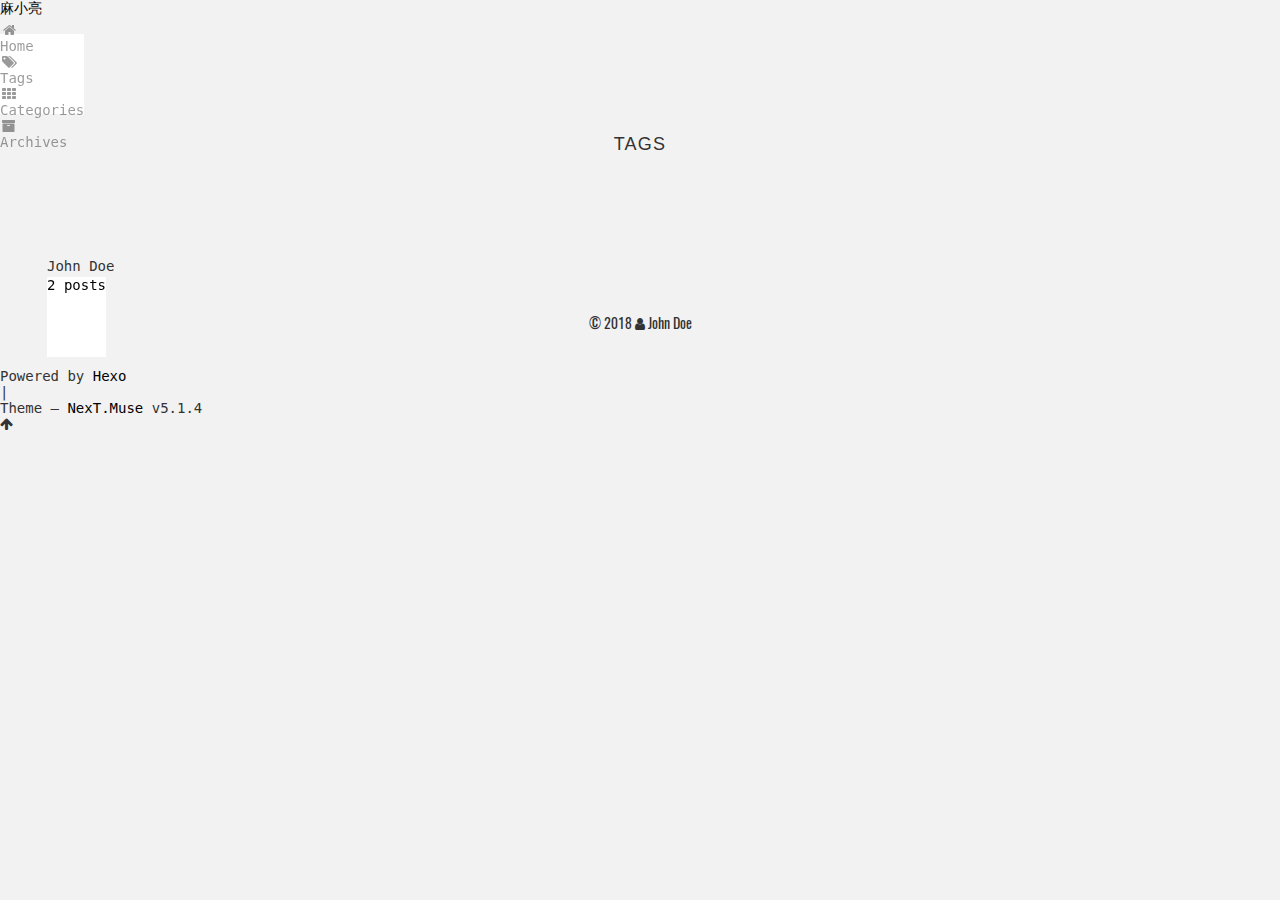
<file: tags/index.html>
<!DOCTYPE html>



  


<html class="theme-next muse use-motion" lang="">
<head><meta name="generator" content="Hexo 3.8.0">
  <meta charset="UTF-8">
<meta http-equiv="X-UA-Compatible" content="IE=edge">
<meta name="viewport" content="width=device-width, initial-scale=1, maximum-scale=1">
<meta name="theme-color" content="#222">









<meta http-equiv="Cache-Control" content="no-transform">
<meta http-equiv="Cache-Control" content="no-siteapp">
















  
  
  <link href="/lib/fancybox/source/jquery.fancybox.css?v=2.1.5" rel="stylesheet" type="text/css">







<link href="/lib/font-awesome/css/font-awesome.min.css?v=4.6.2" rel="stylesheet" type="text/css">

<link href="/css/main.css?v=5.1.4" rel="stylesheet" type="text/css">


  <link rel="apple-touch-icon" sizes="180x180" href="/images/apple-touch-icon-next.png?v=5.1.4">


  <link rel="icon" type="image/png" sizes="32x32" href="/images/favicon-32x32-next.png?v=5.1.4">


  <link rel="icon" type="image/png" sizes="16x16" href="/images/favicon-16x16-next.png?v=5.1.4">


  <link rel="mask-icon" href="/images/logo.svg?v=5.1.4" color="#222">





  <meta name="keywords" content="Hexo, NexT">










<meta property="og:type" content="website">
<meta property="og:title" content="tags">
<meta property="og:url" content="http://yoursite.com/tags/index.html">
<meta property="og:site_name" content="麻小亮">
<meta property="og:locale" content="default">
<meta property="og:updated_time" content="2018-11-01T06:26:43.829Z">
<meta name="twitter:card" content="summary">
<meta name="twitter:title" content="tags">



<script type="text/javascript" id="hexo.configurations">
  var NexT = window.NexT || {};
  var CONFIG = {
    root: '/',
    scheme: 'Muse',
    version: '5.1.4',
    sidebar: {"position":"left","display":"post","offset":12,"b2t":false,"scrollpercent":false,"onmobile":false},
    fancybox: true,
    tabs: true,
    motion: {"enable":true,"async":false,"transition":{"post_block":"fadeIn","post_header":"slideDownIn","post_body":"slideDownIn","coll_header":"slideLeftIn","sidebar":"slideUpIn"}},
    duoshuo: {
      userId: '0',
      author: 'Author'
    },
    algolia: {
      applicationID: '',
      apiKey: '',
      indexName: '',
      hits: {"per_page":10},
      labels: {"input_placeholder":"Search for Posts","hits_empty":"We didn't find any results for the search: ${query}","hits_stats":"${hits} results found in ${time} ms"}
    }
  };
</script>



  <link rel="canonical" href="http://yoursite.com/tags/">





  <title>tags | 麻小亮</title>
  








</head>

<body itemscope="" itemtype="http://schema.org/WebPage" lang="default">

  
  
    
  

  <div class="container sidebar-position-left page-post-detail">
    <div class="headband"></div>

    <header id="header" class="header" itemscope="" itemtype="http://schema.org/WPHeader">
      <div class="header-inner"><div class="site-brand-wrapper">
  <div class="site-meta ">
    

    <div class="custom-logo-site-title">
      <a href="/" class="brand" rel="start">
        <span class="logo-line-before"><i></i></span>
        <span class="site-title">麻小亮</span>
        <span class="logo-line-after"><i></i></span>
      </a>
    </div>
      
        <p class="site-subtitle"></p>
      
  </div>

  <div class="site-nav-toggle">
    <button>
      <span class="btn-bar"></span>
      <span class="btn-bar"></span>
      <span class="btn-bar"></span>
    </button>
  </div>
</div>

<nav class="site-nav">
  

  
    <ul id="menu" class="menu">
      
        
        <li class="menu-item menu-item-home">
          <a href="/" rel="section">
            
              <i class="menu-item-icon fa fa-fw fa-home"></i> <br>
            
            Home
          </a>
        </li>
      
        
        <li class="menu-item menu-item-tags">
          <a href="/tags/" rel="section">
            
              <i class="menu-item-icon fa fa-fw fa-tags"></i> <br>
            
            Tags
          </a>
        </li>
      
        
        <li class="menu-item menu-item-categories">
          <a href="/categories/" rel="section">
            
              <i class="menu-item-icon fa fa-fw fa-th"></i> <br>
            
            Categories
          </a>
        </li>
      
        
        <li class="menu-item menu-item-archives">
          <a href="/archives/" rel="section">
            
              <i class="menu-item-icon fa fa-fw fa-archive"></i> <br>
            
            Archives
          </a>
        </li>
      

      
    </ul>
  

  
</nav>



 </div>
    </header>

    <main id="main" class="main">
      <div class="main-inner">
        <div class="content-wrap">
          <div id="content" class="content">
            

  <div id="posts" class="posts-expand">
    
    
    
    <div class="post-block page">
      <header class="post-header">

	<h1 class="post-title" itemprop="name headline">tags</h1>



</header>

      
      
      
      <div class="post-body">
        
        
          
        
      </div>
      
      
      
    </div>
    
    
    
  </div>


          </div>
          


          

  



        </div>
        
          
  
  <div class="sidebar-toggle">
    <div class="sidebar-toggle-line-wrap">
      <span class="sidebar-toggle-line sidebar-toggle-line-first"></span>
      <span class="sidebar-toggle-line sidebar-toggle-line-middle"></span>
      <span class="sidebar-toggle-line sidebar-toggle-line-last"></span>
    </div>
  </div>

  <aside id="sidebar" class="sidebar">
    
    <div class="sidebar-inner">

      

      

      <section class="site-overview-wrap sidebar-panel sidebar-panel-active">
        <div class="site-overview">
          <div class="site-author motion-element" itemprop="author" itemscope="" itemtype="http://schema.org/Person">
            
              <p class="site-author-name" itemprop="name">John Doe</p>
              <p class="site-description motion-element" itemprop="description"></p>
          </div>

          <nav class="site-state motion-element">

            
              <div class="site-state-item site-state-posts">
              
                <a href="/archives/">
              
                  <span class="site-state-item-count">2</span>
                  <span class="site-state-item-name">posts</span>
                </a>
              </div>
            

            

            

          </nav>

          

          

          
          

          
          

          

        </div>
      </section>

      

      

    </div>
  </aside>


        
      </div>
    </main>

    <footer id="footer" class="footer">
      <div class="footer-inner">
        <div class="copyright">&copy; <span itemprop="copyrightYear">2018</span>
  <span class="with-love">
    <i class="fa fa-user"></i>
  </span>
  <span class="author" itemprop="copyrightHolder">John Doe</span>

  
</div>


  <div class="powered-by">Powered by <a class="theme-link" target="_blank" href="https://hexo.io">Hexo</a></div>



  <span class="post-meta-divider">|</span>



  <div class="theme-info">Theme &mdash; <a class="theme-link" target="_blank" href="https://github.com/iissnan/hexo-theme-next">NexT.Muse</a> v5.1.4</div>




        







        
      </div>
    </footer>

    
      <div class="back-to-top">
        <i class="fa fa-arrow-up"></i>
        
      </div>
    

    

  </div>

  

<script type="text/javascript">
  if (Object.prototype.toString.call(window.Promise) !== '[object Function]') {
    window.Promise = null;
  }
</script>









  












  
  
    <script type="text/javascript" src="/lib/jquery/index.js?v=2.1.3"></script>
  

  
  
    <script type="text/javascript" src="/lib/fastclick/lib/fastclick.min.js?v=1.0.6"></script>
  

  
  
    <script type="text/javascript" src="/lib/jquery_lazyload/jquery.lazyload.js?v=1.9.7"></script>
  

  
  
    <script type="text/javascript" src="/lib/velocity/velocity.min.js?v=1.2.1"></script>
  

  
  
    <script type="text/javascript" src="/lib/velocity/velocity.ui.min.js?v=1.2.1"></script>
  

  
  
    <script type="text/javascript" src="/lib/fancybox/source/jquery.fancybox.pack.js?v=2.1.5"></script>
  


  


  <script type="text/javascript" src="/js/src/utils.js?v=5.1.4"></script>

  <script type="text/javascript" src="/js/src/motion.js?v=5.1.4"></script>



  
  

  
  <script type="text/javascript" src="/js/src/scrollspy.js?v=5.1.4"></script>
<script type="text/javascript" src="/js/src/post-details.js?v=5.1.4"></script>



  


  <script type="text/javascript" src="/js/src/bootstrap.js?v=5.1.4"></script>



  


  




	





  





  












  





  

  

  

  
  

  

  

  

</body>
</html>
</file>
<file: css/main.css>
*,
html,
body,
div,
dl,
dt,
dd,
ul,
ol,
li,
h1,
h2,
h3,
h4,
h5,
h6,
pre,
form,
label,
fieldset,
input,
p,
blockquote,
th,
td {
  margin: 0;
  padding: 0
}

li {
  list-style-type: none;
}

table {
  border-collapse: collapse;
  border-spacing: 0
}

fieldset,
img {
  border: 0
}

address,
caption,
cite,
code,
dfn,
em,
strong,
th,
var {
  font-style: normal;
  font-weight: normal
}

caption,
th {
  text-align: left
}

h1,
h2,
h3,
h4,
h5,
h6 {
  font-size: 100%;
  font-weight: normal
}

h1 {
  font-size: 28px;
}

h2 {
  font-size: 26px;
}

h3 {
  font-size: 24px;
}

h4 {
  font-size: 20px;
}

h5 {
  font-size: 18px;
}

h6 {
  font-size: 16px;
}

q:before,
q:after {
  content: ''
}

strong {
  font-weight: bold
}

em {
  font-style: italic
}

a img {
  border: none
}


/*-----------------------------------------------------------------------------------*/


/*  FONT-IMPORT

/*-----------------------------------------------------------------------------------*/


@font-face {
  font-family: 'Oswald';
  src: url('../fonts/Oswald/Oswald-Regular.ttf') format('truetype');
}

@font-face {
  font-family: 'Oswald';
  src: url('../fonts/Oswald/Oswald-Bold.ttf') format('truetype');
  font-weight: bold;
}


/*-----------------------------------------------------------------------------------*/


/*  BOOTSTRAP

/*-----------------------------------------------------------------------------------*/

.icon-bar {
  background: #424243;
}

.navbar-toggle {
  height: 80px;
  margin: 0px;
}


/*-----------------------------------------------------------------------------------*/


/*  2. BASE CSS
/*-----------------------------------------------------------------------------------*/

body {
  font-family: "Trebuchet MS", monospace, 'Microsoft YaHei', STHeiti;
  color: #333;
  font-size: 14px;
  background-color: #f2f2f2;
}

nav {
  background: #fff;
  height: 80px;
  position: fixed;
  z-index: 999;
  width: inherit;
  max-width: inherit;
}

.wrap {
  width: 100%;
  max-width: 1200px;
  margin: 0 auto;
  background: #fff;
  box-shadow: 0 0 15px 15px rgba(200, 200, 200, .14);
  position: relative;
  overflow: hidden;
}

main {
  padding-top: 80px;
  width: 95%;
  margin: 0 auto;
}

main::after {
  content: '';
  clear: both;
  display: block;
}

h1,
h2,
h3,
h4,
h5,
h6 {
  font-family: 'Oswald', sans-serif, 'Microsoft YaHei', STHeiti;
}

p {
  font-size: 14px;
  line-height: 22px;
}

a {
  text-decoration: none;
  color: #424243;
}

a:hover,
a:link,
a:visited,
a:active,
a:focus {
  text-decoration: none;
  color: #000;
}

img {
  max-width: 100%;
  border: 0;
  padding: 0;
  height: auto;
}

cite {
  font-style: italic;
}

acronym {
  border-bottom: 1px dotted #333;
}

pre {
  overflow: auto;
}

code,
kbd,
pre,
samp {
  font-family: monospace, monospace;
  font-size: 14px;
}

code {
  padding: 2px 4px;
  word-wrap: break-word;
  color: #4d4d4c;
  background: #f7f7f7;
  border-radius: 3px;
  font-size: 13px;
}

pre code {
  padding: 0;
  color: #4d4d4c;
  background: none;
  text-shadow: none;
}

pre .deletion {
  background: #fdd;
}

pre .addition {
  background: #dfd;
}

pre .meta {
  color: #8959a8;
}

pre .comment {
  color: #8e908c;
}

pre .variable,
pre .attribute,
pre .tag,
pre .regexp,
pre .ruby .constant,
pre .xml .tag .title,
pre .xml .pi,
pre .xml .doctype,
pre .html .doctype,
pre .css .id,
pre .css .class,
pre .css .pseudo {
  color: #c82829;
}

pre .number,
pre .preprocessor,
pre .built_in,
pre .literal,
pre .params,
pre .constant,
pre .command {
  color: #f5871f;
}

pre .ruby .class .title,
pre .css .rules .attribute,
pre .string,
pre .value,
pre .inheritance,
pre .header,
pre .ruby .symbol,
pre .xml .cdata,
pre .special,
pre .number,
pre .formula {
  color: #718c00;
}

pre .title,
pre .css .hexcolor {
  color: #3e999f;
}

pre .function,
pre .python .decorator,
pre .python .title,
pre .ruby .function .title,
pre .ruby .title .keyword,
pre .perl .sub,
pre .javascript .title,
pre .coffeescript .title {
  color: #4271ae;
}

pre .keyword,
pre .javascript .function {
  color: #8959a8;
}


/*-----------------------------------------------------------------------------------*/


/*  3. NAVIGATION
/*-----------------------------------------------------------------------------------*/

.nav-container {
  width: 92%;
  margin: 0 auto;
}

.nav-container:after {
  content: '';
  clear: both;
  display: block;
}

.page-header-logo {
  float: left;
  line-height: 80px;
  height: 80px;
  position: relative;
  z-index: 999;
}

h1.prince-log {
  height: 80px;
  line-height: 80px;
  font-family: 'Oswald', sans-serif, 'Microsoft YaHei', STHeiti;
  text-transform: uppercase;
  letter-spacing: 3px;
  font-weight: 700;
  font-size: 20px;
}

h1.prince-log a {
  color: #424243;
}

.log-desc {
  color: #424243;
  text-transform: uppercase;
  font-size: 10px;
  letter-spacing: 2px;
  font-weight: 600;
  margin-top: 12px;
  display: none;
}

@media only screen and (min-width: 768px) {
  ul.main-nav-items {
    float: right;
    margin-right: 15px;
    display: none;
  }
  .main-nav-items li {
    display: inline-block;
    margin-right: 20px;
    position: relative;
  }
  .main-nav-items li a {
    font-family: 'Oswald', sans-serif, 'Microsoft YaHei', STHeiti;
    font-size: 12px;
    font-weight: 400;
    letter-spacing: 1px;
    color: #808080;
    line-height: 80px;
    text-transform: uppercase;
    display: inline-block;
    -o-transition: .3s;
    -ms-transition: .3s;
    -moz-transition: .3s;
    -webkit-transition: .3s;
  }
}

@media only screen and (max-width: 767px) {
  ul.main-nav-items {
    margin: 10px auto;
    width: 92%;
    background: #fefefe;
    box-shadow: 0 0 10px 10px rgba(200, 200, 200, .14);
    position: fixed;
    z-index: 1000;
    top: 60px;
  }
  .main-nav-items li a {
    display: block;
    text-align: right;
    font-family: 'Oswald', sans-serif, 'Microsoft YaHei', STHeiti;
    font-size: 16px;
    font-weight: 400;
    letter-spacing: 1px;
    color: #808080;
    padding: 8px 0;
    /*line-height: 80px;*/
    text-transform: uppercase;
    /*display: inline-block;*/
    -o-transition: .3s;
    -ms-transition: .3s;
    -moz-transition: .3s;
    -webkit-transition: .3s;
  }
}

.main-nav-items li a:hover {
  color: #000;
  text-decoration: none;
}


/*-----------------------------------------------------------------------------------*/


/*  6. POST LAYOUT
/*-----------------------------------------------------------------------------------*/

.articles {
  width: 92%;
  margin: 0 auto;
  position: relative;
}

.post-block {
  margin-bottom: 100px;
}

.post-block .post-gallery>p {
  display: none;
}

.post-block .post-gallery>p:nth-child(1) {
  display: block;
}

.post-title {
  font-family: "Trebuchet MS", Helvetica Neue, Helvetica, 'Microsoft YaHei', STHeiti, Arial, sans-serif;
  margin-bottom: 25px;
  margin-top: 20px;
  text-align: center;
  font-size: 18px;
  letter-spacing: 1.25px;
  font-weight: 400;
  text-transform: uppercase;
  margin-bottom: 10px;
}

.post-title a {
  font-family: "Trebuchet MS", Helvetica Neue, Helvetica, 'Microsoft YaHei', STHeiti, Arial, sans-serif;
  color: #000;
}

.post-title a:hover {
  opacity: .80;
}

.post-info {
  font-size: 12px;
  color: #797979;
  text-transform: uppercase;
  text-align: center;
  letter-spacing: .6px;
  font-family: 'Oswald', sans-serif, 'Microsoft YaHei', STHeiti;
  font-weight: 500;
  margin-bottom: 20px;
  margin-top: 20px;
}

.post-entry {
  clear: both;
  padding-bottom: 10px;
}

.post-entry img {
  max-width: 100%;
  height: auto;
}

.post-entry p {
  margin-bottom: 20px;
  animation: 3s infinite alternate slideIn;
}

.post-entry a {
  padding: 0 2px;
  border-bottom: 1px solid #333;
  -webkit-transition: all 0.2s linear;
  -moz-transition: all 0.2s linear;
  -ms-transition: all 0.2s linear;
  -o-transition: all 0.2s linear;
  transition: all 0.2s linear;
}

.post-entry a:hover {
  background-color: #444;
  border: none;
  color: #fff;
  text-decoration: none;
}

.post-entry .fancybox {
  display: inline-block;
  border: none !important;
  padding: 0px;
}

.post-entry #more,
.post-entry .fancybox {
  text-decoration: none;
  border: none;
}

#more:hover,
.post-entry .fancybox:hover {
  background: transparent;
}

.post-entry a.headerlink {
  text-decoration: none;
  padding: 0px;
}

.post-entry p,
.post-entry h1,
.post-entry h2,
.post-entry h3,
.post-entry h4,
.post-entry h5,
.post-entry h6,
.post-entry hr {
  margin-bottom: 20px;
  font-family: "Trebuchet MS", Helvetica Neue, Helvetica, 'Microsoft YaHei', STHeitiArial, sans-serif;
}

.post-entry h1,
.post-entry h2,
.post-entry h3,
.post-entry h4,
.post-entry h5,
.post-entry h6 {
  color: #000;
  font-weight: 700;
}

.post-entry h1 {
  font-size: 28px;
}

.post-entry h2 {
  font-size: 26px;
}

.post-entry h3 {
  font-size: 24px;
}

.post-entry h4 {
  font-size: 20px;
}

.post-entry h5 {
  font-size: 18px;
}

.post-entry h6 {
  font-size: 16px;
}

.post-entry hr {
  border: 0;
  height: 0;
  border-bottom: 1px solid #e5e5e5;
  clear: both;
}

blockquote {
  background-color: #F9F9F9;
}

.post-entry blockquote {
  background-color: #f4f4f4;
  margin-bottom: 20px;
}

.post-entry blockquote p {
  border-left: 3px solid #424243;
  color: #999;
  padding: 0 18px;
  font-family: "Georgia";
  font-size: 15px;
  line-height: 28px;
  margin: 0px;
  font-style: italic;
}

.post-entry blockquote footer {
  padding: 0 18px;
  text-align: right;
}

.post-entry blockquote footer cite {
  font-style: italic;
}

.post-entry blockquote footer cite::before {
  content: "—";
  padding: 0px 0.5em;
}

.post-entry .pullquote {
  text-align: left;
  width: 45%;
  margin: 0;
}

.left {
  float: left;
}

.right {
  float: right;
}

.post-entry .pullquote.left {
  margin-left: 8px;
  margin-right: 16px;
}

.post-entry .pullquote.right {
  margin-right: 8px;
  margin-left: 16px;
}

.post-entry dl,
.post-entry ul,
.post-entry ol {
  padding-left: 45px;
  margin-bottom: 20px;
}

.post-entry ul li {
  margin-bottom: 8px;
  list-style: square;
}

.post-entry ol li {
  margin-bottom: 8px;
  list-style: decimal;
}

.post-entry dt {
  font-weight: bold;
  margin-bottom: 4px;
}

.post-entry dd {
  margin-bottom: 8px;
}

.sticky.post .post-header {
  border: 1px dashed #ddd;
  padding: 20px 0;
}

.post-entry table {
  width: 100%;
  margin-bottom: 22px;
  border-collapse: collapse;
}

.post-entry td {
  padding: 2px;
  border-bottom: 1px solid #ddd;
}

::selection {
  background: #262a30;
  color: #fff;
}

.post-entry th {
  padding: 6px 0;
  font-weight: bold;
  font-size: 14px;
  border-bottom: 2px solid #ddd;
}

.post-entry .highlight figcaption {
  font-size: 12px;
  color: #999;
}

.post-entry .highlight figcaption a {
  float: right;
  margin-right: 10px;
}

.post-entry .highlight {
  margin-bottom: 20px;
}

.post-entry table.js-file-line-container {
  margin-bottom: 0px;
}

.post-entry pre,
.post-entry .highlight {
  overflow: auto;
  padding: 0;
  font-size: 13px;
  background: #f7f7f7 !important;
  line-height: 1.6;
}

.highlight pre {
  border: none;
  margin: 0;
  padding: 10px 0;
}

.highlight table {
  margin: 0;
  width: auto;
  border: none;
}

.highlight td {
  border: none;
  padding: 0;
}

.post-entry pre {
  padding: 0;
  font-size: 13px;
  background: #f7f7f7;
  line-height: 1.6;
  padding-top: 10px;
  padding-bottom: 10px;
  overflow: auto;
  white-space: pre;
  word-wrap: normal;
}

.post-entry pre .line {
  white-space: pre;
  height: 20px;
}

.post-entry pre,
.post-entry code {
  font-family: consolas, Menlo, "Georgia", "PingFang SC", "Microsoft YaHei", monospace;
}

.gutter {
  -webkit-user-select: none;
  -moz-user-select: none;
  -ms-user-select: none;
  user-select: none;
}

.gutter pre {
  padding-left: 10px;
  color: #869194;
  text-align: center;
  background-color: #eff2f3;
}

.code pre {
  padding-left: 10px;
  padding-right: 10px;
  background-color: #f7f7f7;
}

.post-entry .gist .gist-file {
  margin-bottom: 0px;
  border: none;
}

.post-entry .gist .gist-file .gist-meta {
  position: relative;
  bottom: 0px;
}

.post-entry input {
  padding: 3px 8px;
  border: 1px solid #ccc;
  background-color: #fff;
}

.post-entry input[type="submit"] {
  cursor: pointer;
  background-color: #111;
  color: #fff;
  border-color: #111;
  letter-spacing: 0.75px;
}

.post-entry input[type="submit"]:hover {
  opacity: 0.8;
}

.post-entry .video-container {
  position: relative;
  padding-top: 56.25%;
  height: 0;
  overflow: hidden;
  margin-bottom: 20px;
}

.video-container iframe,
.article-entry .video-container object,
.article-entry .video-container embed {
  position: absolute;
  top: 0;
  left: 0;
  width: 100%;
  height: 100%;
  margin-top: 0;
}

.post-entry iframe {
  border: none;
  margin-bottom: 20px;
}

.post-meta {
  display: block;
  margin-top: 15px;
  height: 32px;
  padding-bottom: 10px;
  border-bottom: 1px solid #eee;
}

a.article-more {
  font-family: "Trebuchet MS", Monaco, monospace;
  font-size: 14px;
  line-height: 35px;
  padding-left: 10px;
  text-transform: uppercase;
  letter-spacing: 1px;
  color: #797979;
  font-weight: 600;
  transition: .3s;
}

a.article-more:hover {
  color: #000;
}

.post-tags-box {
  height: 32px;
  text-align: center;
  display: inline-block;
  float: right;
}

.post-tags-box::before {
  font-family: FontAwesome;
  content: "\f02c";
  margin-right: 9px;
  color: #000;
  font-size: 12px;
}

.post-tags-box {
  transition: .3s;
  color: #797979;
  font-size: 12px;
}

.post-tags-box a {
  color: #797979;
  line-height: 32px;
  text-transform: uppercase;
}

.post-tags-box a:hover {
  color: #000;
}


/*-----------------------------------------------------------------------------------*/


/*  GALLERY
/*-----------------------------------------------------------------------------------*/

.post-gallery-page p {
  display: inline-block;
}


/*-----------------------------------------------------------------------------------*/


/*  POST
/*-----------------------------------------------------------------------------------*/

.post {
  width: 92%;
  margin: 0 auto;
}


/*  ARCHIVE
/*-----------------------------------------------------------------------------------*/

@media only screen and (min-width: 768px) {
  .archive {
    padding: 20px 30px 40px;
  }
}


/*-----------------------------------------------------------------------------------*/


/*  ASIDE
/*-----------------------------------------------------------------------------------*/

aside.sidebar {
  padding-left: 15px;
  padding-right: 5px;
  box-sizing: border-box;
}


/*-----------------------------------------------------------------------------------*/


/*  ARCHIVE-POST
/*-----------------------------------------------------------------------------------*/

.post-item>a {
  display: block;
}

.post-item>a:after {
  content: '';
  display: block;
  clear: both;
}

.post-item>a span {
  display: inline-block;
  height: 32px;
  line-height: 32px;
  font-size: 14px;
  overflow: hidden;
  white-space: nowrap;
  text-overflow: ellipsis;
}

.post-item a .post-title {
  font-family: "Trebuchet MS", Helvetica Neue, Helvetica, 'Microsoft YaHei', STHeiti, Arial, sans-serif;
  text-align: left;
  margin: 0px;
  font-weight: 400;
  text-transform: uppercase;
}

@media only screen and (max-width: 767px) {
  .post-item:after {
    content: '';
    display: block;
    clear: both;
  }
  .post-item {
    margin: 8px 0;
  }
  .post-item a .post-title {
    font-family: "Trebuchet MS", Helvetica Neue, Helvetica, 'Microsoft YaHei', STHeiti, Arial, sans-serif;
    height: 18px;
    line-height: 18px;
    padding-left: 0px;
  }
  .post-item a .post-date {
    text-align: right;
    height: 18px;
    line-height: 18px;
    font-size: 12px;
    color: #808080;
  }
}

.post-item a:hover .post-title,
.post-item a:hover .post-date {
  opacity: .60;
}

.postList-tags-box::before {
  font-family: FontAwesome;
  content: "\f02c";
  margin-right: 9px;
  color: #000;
  font-size: 12px;
}

.postList-tags-box {
  transition: .3s;
  color: #797979;
  margin-bottom: 10px;
}

.postList-tags-box a {
  font-size: 12px;
  color: #797979;
  line-height: 32px;
  text-transform: uppercase;
}

.postList-tags-box li a:hover {
  color: #000;
}


/*-----------------------------------------------------------------------------------*/


/*  ARCHIVE-ASIDE-WIDGET
/*-----------------------------------------------------------------------------------*/

.widget {
  padding: 0 30px 40px;
  color: #3f3f3f;
}

h3.aside-title {
  margin-top: 0;
  padding-top: 20px;
  padding-bottom: 10px;
  color: #262626;
  text-transform: uppercase;
  border-bottom: 1px dotted #dcdcdc;
  font-size: 20px;
  margin-bottom: 0;
  text-align: center;
  font-family: inherit;
  font-weight: 500;
  line-height: 1.1;
}

.about-me-image {
  margin-top: 20px;
  padding-top: 62.5%;
  background-image: url('/aboutme.jpg');
  background-size: contain;
  background-repeat: no-repeat;
}

.about-me-text {
  font-family: "Trebuchet MS", monospace, 'Microsoft YaHei', STHeiti;
  padding: 15px 0 0;
  font-size: 14px;
  line-height: 22px;
  margin-bottom: 0;
  text-align: center;
}

.all-tags-box {
  padding-top: 20px;
}

.all-tags-box a {
  font-family: 'Oswald', sans-serif, 'Microsoft YaHei', STHeiti;
  font-size: 12px !important;
  letter-spacing: 1px;
  text-transform: uppercase;
  background: #f2f2f2;
  color: #666;
  padding: 6px 7px 6px;
  margin-right: 5px;
  margin-bottom: 8px;
  display: inline-block;
  border-radius: 2px;
}

.all-tags-box a:hover {
  background: #333;
  color: #fff;
  text-decoration: none;
}

.follow-icons {
  text-align: center;
  padding-top: 10px;
}

.follow-icons>a:hover {
  opacity: 0.8;
}

.github-link::after {
  font-family: FontAwesome;
  content: "\f09b";
  margin: 10px;
  color: #000;
  font-size: 18px;
}

.twitter-link::after {
  font-family: FontAwesome;
  content: "\f099";
  margin: 10px;
  color: #000;
  font-size: 18px;
}

.weibo-link::after {
  font-family: FontAwesome;
  content: "\f18a";
  margin: 10px;
  color: #000;
  font-size: 18px;
}


/*-----------------------------------------------------------------------------------*/


/*  PAGINATION (PAGE/POST)
/*-----------------------------------------------------------------------------------*/

.paginator,
.post-nav {
  width: 92%;
  margin: 0 auto;
  margin-bottom: 50px;
  overflow: hidden;
}

.paginator a,
.post-nav a {
  color: #656565;
  font-family: 'Oswald', sans-serif, 'Microsoft YaHei', STHeiti;
  text-transform: uppercase;
  font-size: 14px;
  font-weight: 500;
  display: inline-block;
  overflow: hidden;
  white-space: nowrap;
  text-overflow: ellipsis;
}

.paginator a:hover,
.post-nav a:hover {
  text-decoration: none;
  color: #000;
}

.prev-wrap,
.next-wrap {
  display: flex;
  align-items: center;
}

.prev-wrap {
  justify-content: flex-start;
}

.next-wrap {
  justify-content: flex-end;
}

.prev-page,
.prev-post {
  text-align: left;
  padding-left: 4px;
}

.next-page,
.next-post {
  text-align: right;
  padding-right: 4px;
}


/*--------------------------------------------------------------------------------*/


/*   ABOUT
/*--------------------------------------------------------------------------------*/

.post-about {
  text-align: center;
  margin-top: 50px;
  font-size: 18px;
}


/*--------------------------------------------------------------*/


/*   FOOTER COPYRIGHT
/*--------------------------------------------------------------*/

.copyright {
  padding: 35px 0;
  background: #f2f2f2;
  overflow: hidden;
  font-family: 'Oswald', sans-serif, 'Microsoft YaHei', STHeiti;
  clear: both;
  text-align: center;
}

.copyright p {
  font-size: 12px;
  color: #6b6b6b;
  font-family: "Trebuchet MS", monospace, 'Microsoft YaHei', STHeiti;
}

.copyright p a {
  color: #000;
}
</file>
